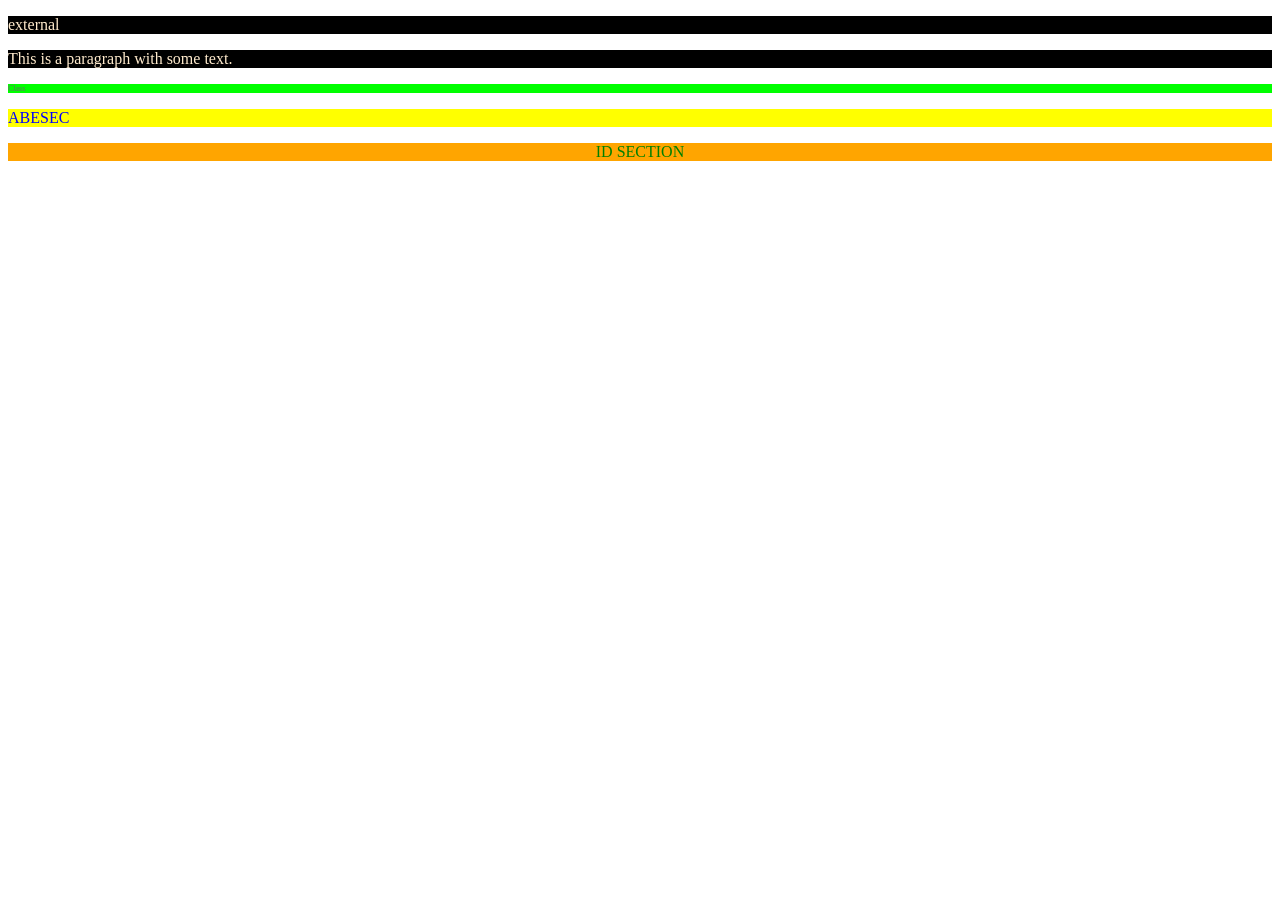
<file: index.html>
<!DOCTYPE html>
<html lang="en">
    <head>
        <meta charset="UTF-8">
        <meta name="viewport" content="width=device-width, initial-scale=1.0">
        <title>Document</title>
        <link rel="stylesheet" href="./external.css">
    </head>
    <body>
        <p>external</p>
        <p>This is a paragraph with some text.</p>
        <p class="CSE3">Class</p>
        <p class="abes">ABESEC</p>
        <p id="yayayay">ID SECTION</p>
    </body>
</html>
</file>
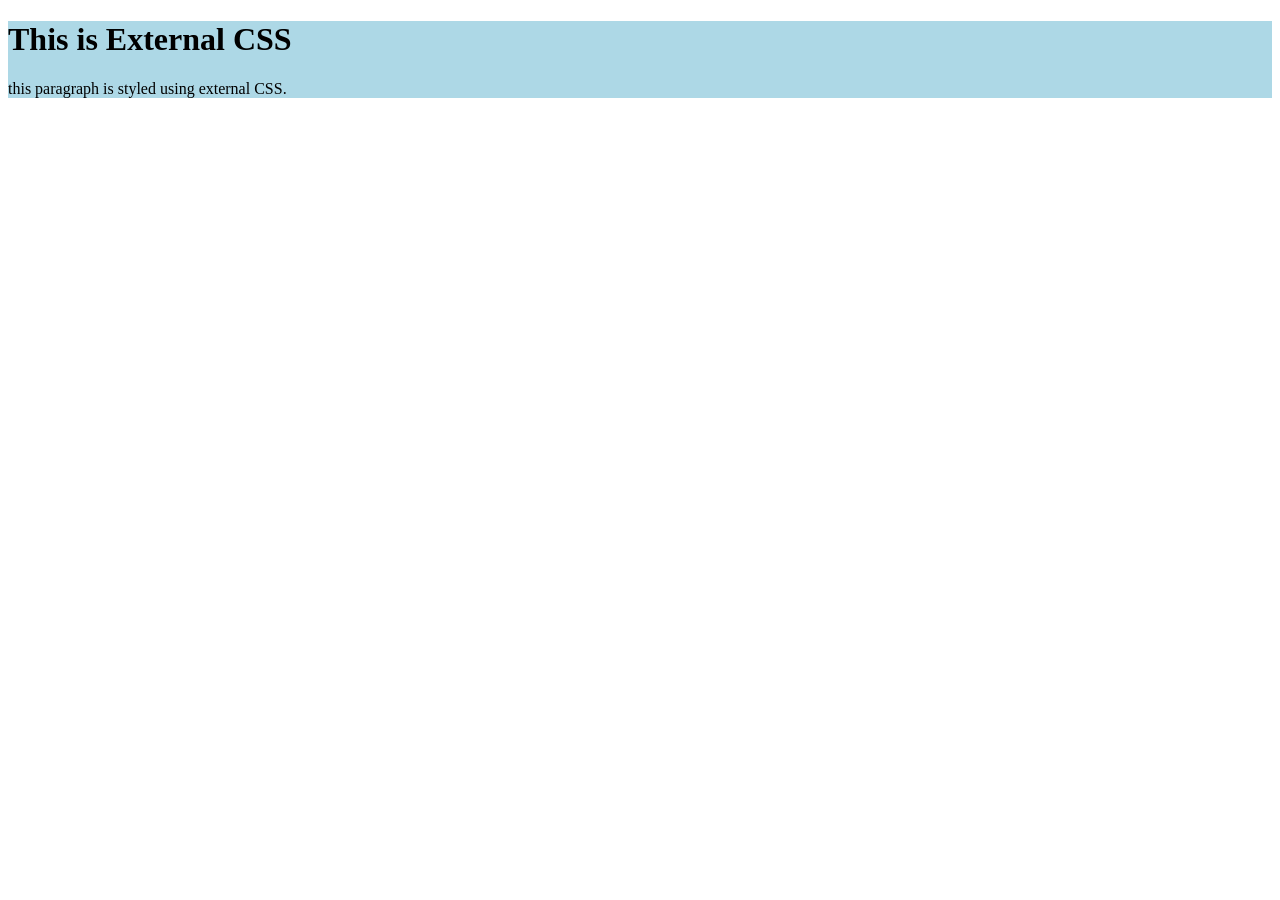
<file: assignment_1.html>
<!DOCTYPE html>
<html lang="en">
    <head>
        <meta charset="UTF-8">
        <meta name="viewport" content="width=device-width, initial-scale=1.0">
        <title>Document</title>
    </head>
    <div padding="10px" border="1px solid black" style="background-color:lightblue;">
        <h1>This is External CSS</h1>
        <p>this paragraph is styled using external CSS.</p>
    </div>
</html>
</file>
<file: external.css>
p{
    color:blanchedalmond;
    background-color: black;

}
.CSE3{
    color:dimgrey;
    background-color:lime;
    font-size: 0.5rem;
}
.abes{
    color:blue;
    background-color:yellow;
}
#yayayay{
    color:green;
    background-color:orange;
    text-align:center;
}
</file>
